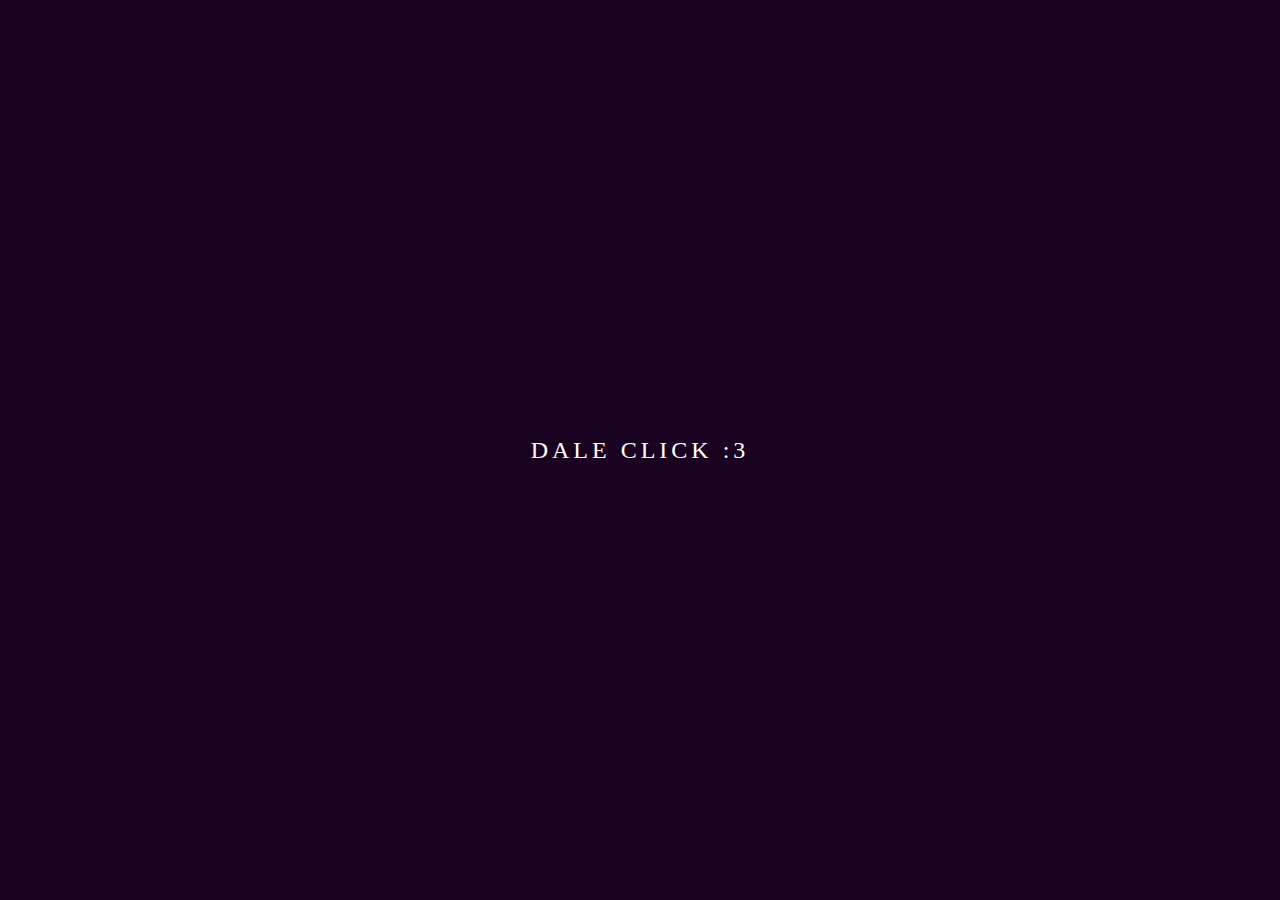
<file: AMOR/index.html>
<!DOCTYPE html>
<html lang="es">
<head>
    <meta charset="UTF-8">
    <meta name="viewport" content="width=device-width, user-scalable=no, initial-scale=1.0, maximum-scale=1.0, minimum-scale=1.0">
    <title>Botón de Luz de Neón con CSS</title>
    <link rel="stylesheet" href="estilos.css">
</head>
<body>
    <a href="index1.html" class="btn-neon">
        <span id="span1"></span>
        <span id="span2"></span>
        <span id="span3"></span>
        <span id="span4"></span>
        DALE CLICK :3
    </a>
</body>
</html>
</file>
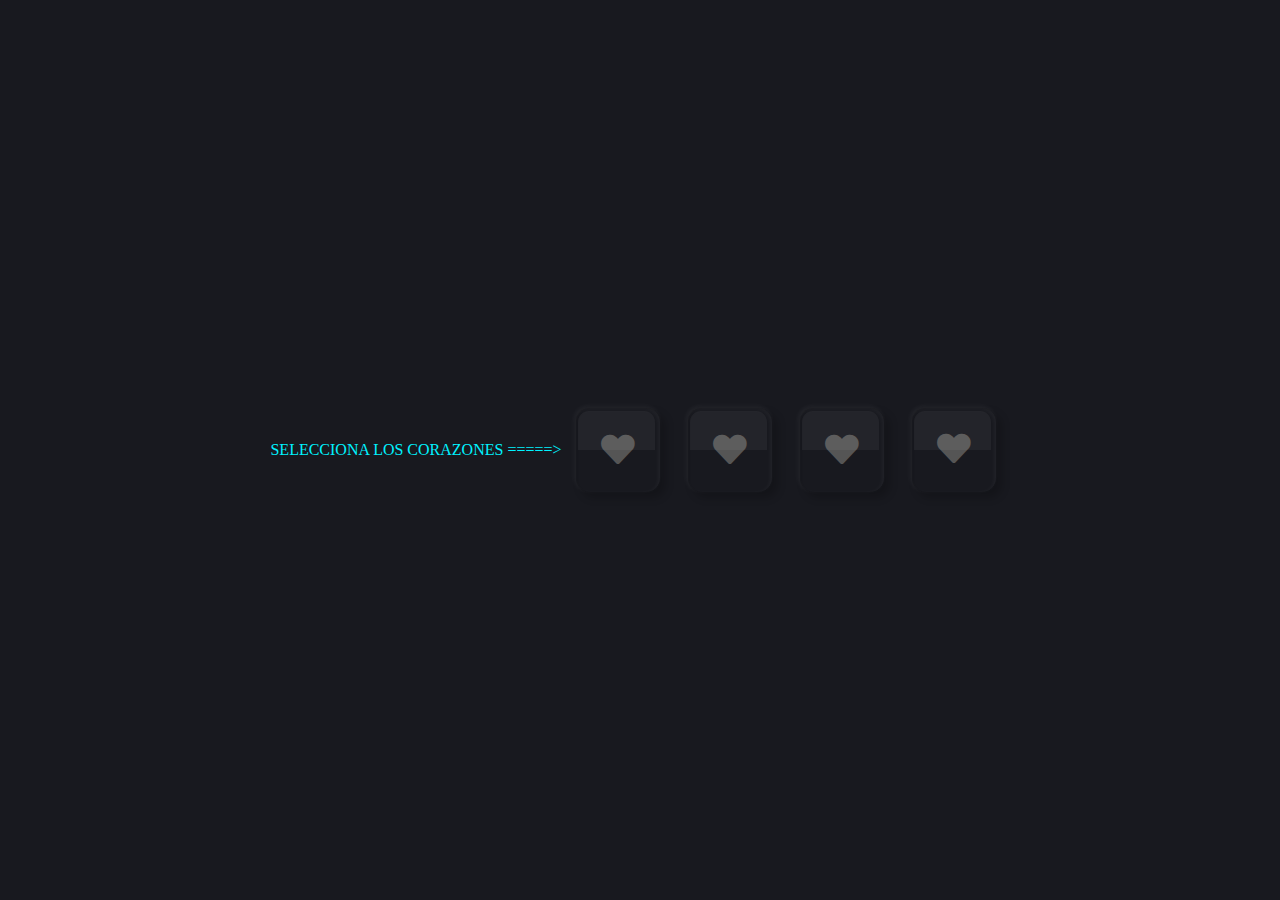
<file: AMOR/icon_box_reflect.html>
<!DOCTYPE html>
<html lang="en">
<head>
    <meta charset="UTF-8">
    <meta name="viewport" content="width=device-width, initial-scale=1.0">
    <title>Neon light reflect Effect HTML CSS</title>
    <link rel="stylesheet" href="https://cdnjs.cloudflare.com/ajax/libs/font-awesome/5.13.0/css/all.min.css">
<style>
*
{
    margin: 0;
    padding: 0;
    box-sizing: border-box;
}    
body
{
    display: flex;
    justify-content: center;
    align-items: center;
    min-height: 100vh;
    background: #18191f;
}
ul
{
    position: relative;
    display: flex;
    zoom: 1.4;
}
ul li
{
    list-style: none;
}
ul li label
{
    position: relative;
}
ul li label input[type="checkbox"]
{
    position:absolute;
    opacity: 0;
    cursor: pointer;
}
ul li label .icon
{
    position: relative;
    width: 60px;
    height: 60px;
    background: #18191f;
    color: #555;
    font-size: 24px;
    display: flex;
    justify-content: center;
    align-items: center;
    cursor: pointer;
    margin: 0 10px;
    border-radius: 10px;
    overflow: hidden;
    box-shadow: 
    -1px -1px 4px rgba(255,255,255, 0.05),
    4px 4px 6px rgba(0,0,0,0.2),
    inset -1px 1px 4px rgba(255,255,255,0.05),
     inset 1px 1px 1px rgba(0,0,0,0.1);
}
ul li label .icon::before
{
    content: '';
    position: absolute;
    top: 2px;
    left: 2px;
    width: calc(100% - 5px);
    height: calc(50% - 2px);
    border-top-left-radius: 8px;
    border-top-right-radius: 8px;
    background: rgba(255,255,255, 0.05);
}

ul li label input[type="checkbox"]:checked ~ .icon
{
    box-shadow:  inset 0px 0px 2px rgba(255,255,255,0.05),
     inset 4px 4px 6px rgba(0,0,0,0.1);
  -webkit-box-reflect: below 1px linear-gradient(transparent, #0005);
    
}

ul li label input[type="checkbox"]:checked ~ .icon i
{
    color: #00f3ff;
    text-shadow: 0 0 15px #00f3ff,
    0 0 25px #00f3ff;
    animation: color 5s linear infinite;
}
@keyframes color
{
    0%
    {
        filter: hue-rotate(0deg);
    }
    100%
    {
        filter: hue-rotate(360deg);
    }
}

p{
    color: #00f3ff;
}





</style>

</head>

<body>

<div>
    <p>
        SELECCIONA LOS CORAZONES =====>
    </p>
</div>
<div>
    <ul>
        <li>
            <label>
                <input type="checkbox" name="">
                <div class="icon"><i class="fa fa-heart"></i></div>
            </label>
        </li>
        <li>
            <label>
                <input type="checkbox" name="">
                <div class="icon"><i class="fa fa-heart"></i></div>
            </label>
        </li>
        <li>
            <label>
                <input type="checkbox" name="">
                <div class="icon"><i class="fa fa-heart"></i></div>
            </label>
        </li>
        <li>
            <label>
                <a href="index.html" class="icon">
                    <input type="checkbox" name="">
                    <div class=""><i class="fa fa-heart"></i></div>
                </a>

            </label>
        </li>
    </ul>
</div>
</body>
</html>
</file>
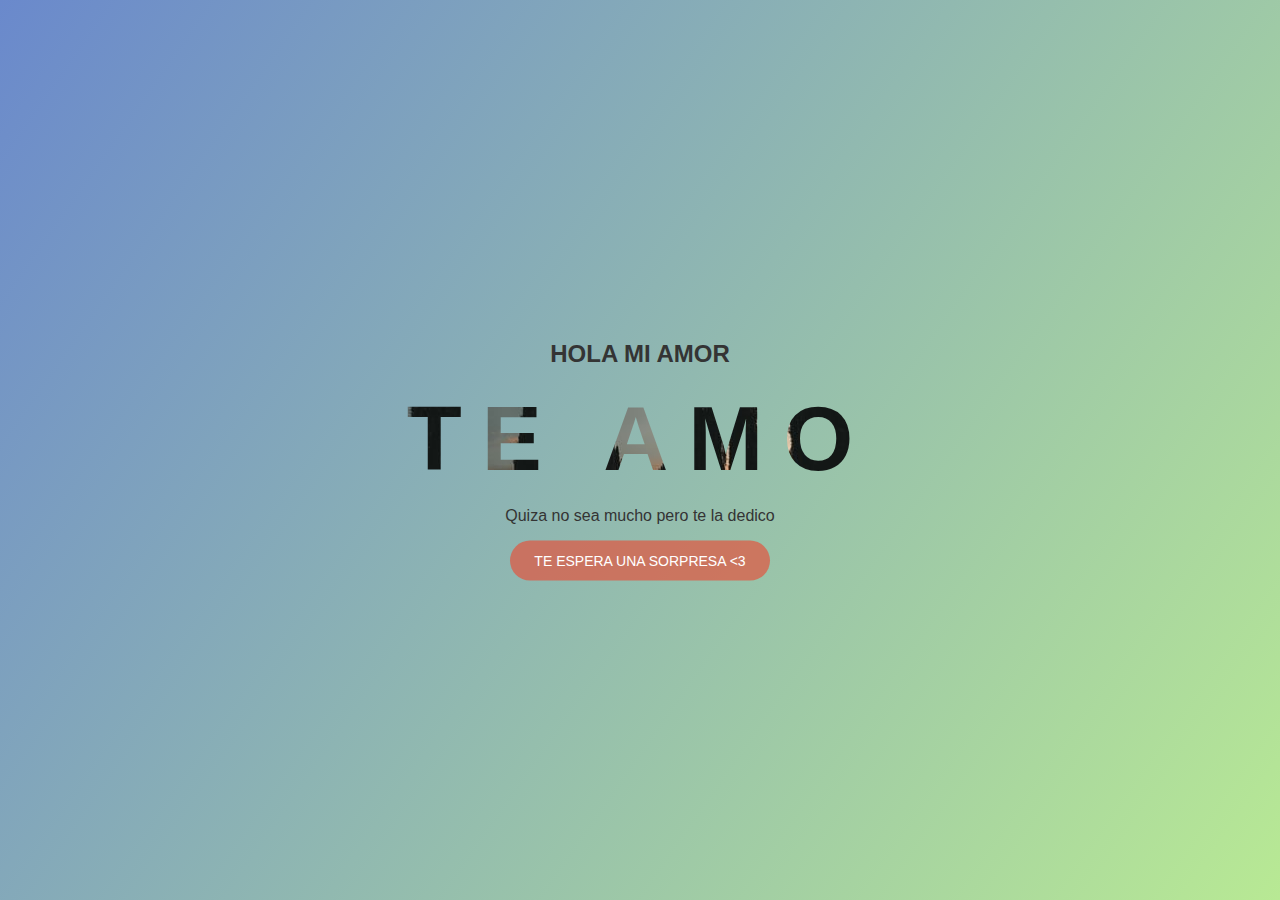
<file: AMOR/index1.html>
<!DOCTYPE html>
<html lang="en" dir="ltr">
  <head>
    <meta charset="utf-8">
    <title></title>
    <link rel="stylesheet" href="style1.css">
  </head>
  <body>
    <div class="container">
      <h2>HOLA MI AMOR</h2>
      <h1> TE AMO </h1>
      <p> Quiza no sea mucho pero te la dedico </p>
      <a href="index2.html"> TE ESPERA UNA SORPRESA <3</a>
    </div>
  </body>
</html>
</file>
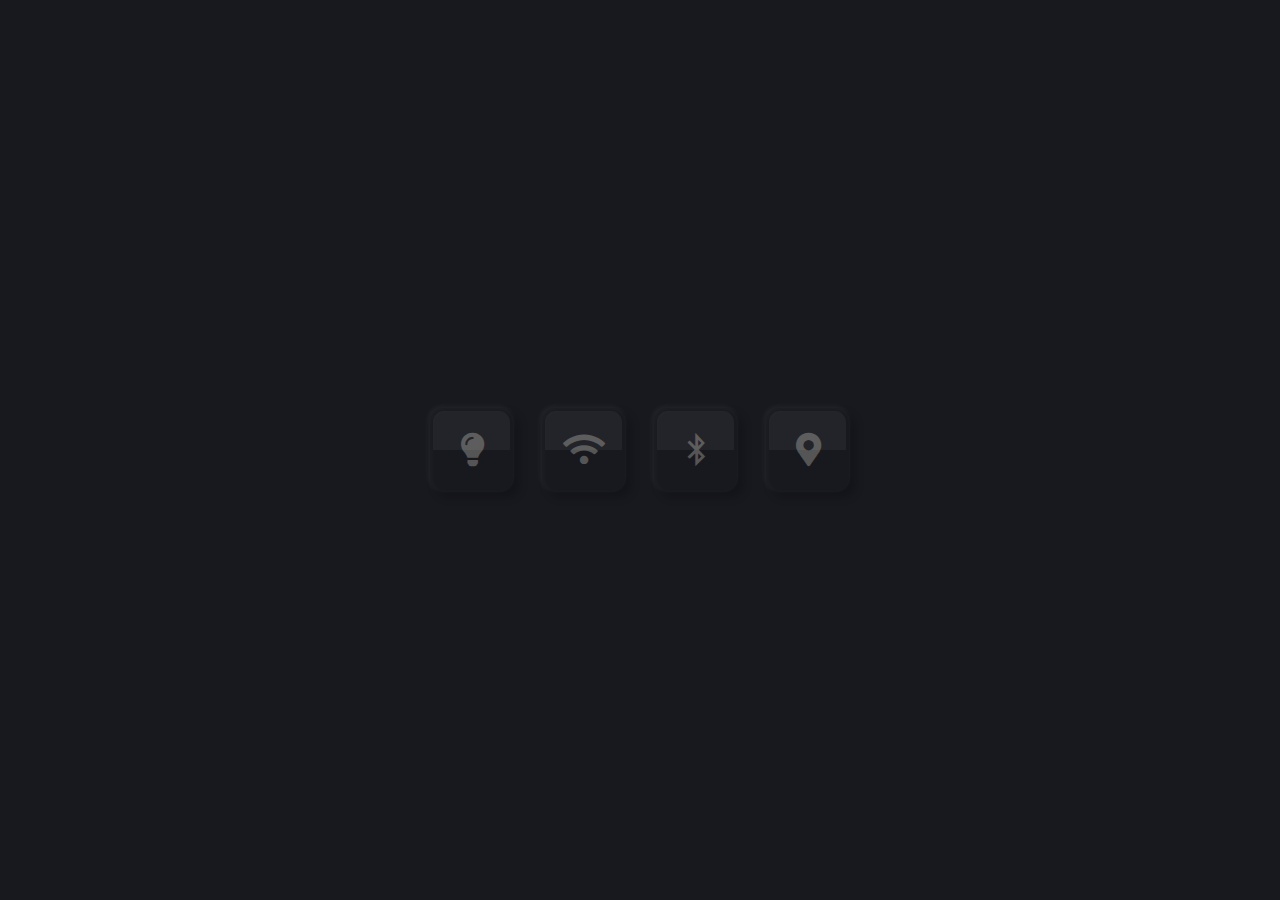
<file: AMOR/reflect.html>
<!DOCTYPE html>
<html lang="en">
<head>
    <meta charset="UTF-8">
    <meta name="viewport" content="width=device-width, initial-scale=1.0">
<title>Neon light reflect Effect HTML CSS</title>
<!--===font-awesome====-->    
<link rel="stylesheet" href="https://cdnjs.cloudflare.com/ajax/libs/font-awesome/5.13.0/css/all.min.css">
<link rel="stylesheet" href="CSS/CSS.CSS">
</head>
<body>
<ul>
    <li>
        <label>
            <input type="checkbox" name="">
            <div class="icon"><i class="fa fa-lightbulb"></i></div>
        </label>
    </li>
    <li>
        <label>
            <input type="checkbox" name="">
            <div class="icon"><i class="fa fa-wifi"></i></div>
        </label>
    </li>
    <li>
        <label>
            <input type="checkbox" name="">
            <div class="icon"><i class="fab fa-bluetooth-b"></i></div>
        </label>
    </li>
    <li>
        <label>
            <input type="checkbox" name="">
            <div class="icon"><i class="fa fa-map-marker-alt"></i></div>
        </label>
    </li>
</ul>    
    

</body>
</html>
</file>
<file: AMOR/estilos.css>
body{
    margin: 0;
    padding: 0;
    display: flex;
    justify-content: center;
    align-items: center;
    height: 100vh;
    background: #1a0321;
    font-family:consolas;
}
.btn-neon{
    position: relative;
    display: inline-block;
    padding: 15px 30px;
    color: #fff;
    letter-spacing: 4px;
    text-decoration: none;
    font-size: 24px;
    overflow: hidden;
    transition: 0.2s;
}
.btn-neon:hover{
    background: #a945c7;
    box-shadow: 0 0 10px #a945c7, 0 0 40px #a945c7, 0 0 80px #a945c7;
    transition-delay: 1s;
 }
.btn-neon span{
    position: absolute;
    display: block;
}
#span1{
    top: 0;
    left: -100%;
    width: 100%;
    height: 2px;
    background: linear-gradient(90deg, transparent,#a945c7);
 }
 .btn-neon:hover #span1{
    left: 100%;
    transition: 1s;
}
 #span3{
    bottom: 0;
    right: -100%;
    width: 100%;
    height: 2px;
    background: linear-gradient(270deg, transparent,#a945c7);
}
 .btn-neon:hover #span3{
    right: 100%;
    transition: 1s;
    transition-delay: 0.5s;
}
#span2{
    top: -100%;
    right: 0;
    width: 2px;
    height: 100%;
    background: linear-gradient(180deg,transparent,#a945c7);
}
.btn-neon:hover #span2{
    top: 100%;
    transition: 1s;
    transition-delay: 0.25s;
}
#span4{
    bottom: -100%;
    left: 0;
    width: 2px;
    height: 100%;
    background: linear-gradient(360deg,transparent,#a945c7);
}
.btn-neon:hover #span4{
    bottom: 100%;
    transition: 1s;
    transition-delay: 0.75s;
}
</file>
<file: AMOR/style1.css>
body{
  margin: 0;
  padding: 0;
  font-family: "montserrat",sans-serif;
  min-height: 100vh;
  background-image: linear-gradient(125deg,#6a89cc,#b8e994);
}

.container{
  width: 100%;
  position: absolute;
  top: 50%;
  transform: translateY(-50%);
  text-align: center;
  color: #343434
}

.container h1{
  font-size: 90px;
  margin: 0;
  font-weight: 900;
  letter-spacing: 20px;
  background: url(bg.jpg) center no-repeat;
  -webkit-text-fill-color: transparent;
  -webkit-background-clip: text;
}

.container a{
  text-decoration: none;
  background: #e55039aa;
  color: #fff;
  padding: 12px 24px;
  display: inline-block;
  border-radius: 25px;
  font-size: 14px;
  text-transform: uppercase;
  transition: 0.4s;
}

.container a:hover{
  background: #e55039;
}
</file>
<file: AMOR/CSS/CSS.CSS>
*
{
    margin: 0;
    padding: 0;
    box-sizing: border-box;
}
body
{
    display: flex;
    justify-content: center;
    align-items: center;
    min-height: 100vh;
    background: #18191f;
}
ul 
{
    position: relative;
    display: flex;
    zoom: 1.4;
}
ul li
{
    list-style: none;
}
ul li label
{
    position: relative;
}
ul li label input[type="checkbox"]
{
    position: absolute;
    opacity: 0;
    cursor: pointer;
}
ul li label .icon
{
    position: relative;
    width: 60px;
    height: 60px;
    background: #18191f;
    color: #555;
    font-size: 24px;
    display: flex;
    justify-content: center;
    align-items: center;
    cursor: pointer;
    margin: 0 10px;
    box-shadow: 
    -1px -1px 4px rgba(255, 255, 255, 0.05),
    4px 4px 6px rgba(0,0,0,0.2),
    inset 1px 1px 4px rgba(255, 255, 255, 0.05),
    inset 1px 1px 1px rgba(0,0,0,0.1);
    overflow: hidden;
    border-radius: 10px;
}
ul li label .icon::before
{
    content: '';
    position: absolute;
    top: 2px;
    left: 2px;
    background: rgba(255, 255, 255, 0.05);
    width: calc(100% - 5px);
    height:calc(50% - 2px);
    border-top-left-radius: 8px;
    border-top-right-radius: 8px;
}
ul li label input[type="checkbox"]:checked ~ .icon
{
    box-shadow: inset 0px 0px 2px rgba(255, 255, 255, 0.05),
    inset 4px 4px 6px rgba(0,0,0,0.1);
    -webkit-box-reflect: below 1px linear-gradient(transparent, #0005);


}

ul li label input[type="checkbox"]:checked ~ .icon i
{
    color: #00f3ff;
    text-shadow: 0 0 15px #00f3ff,
    0 0 25px #00f3ff;
    animation: colors 5s linear infinite;
}

@keyframes colors
{
    0%
    {
        filter: hue-rotate(0deg);
    }
    100%
    {
        filter: hue-rotate(360deg);
    }
}
</file>
